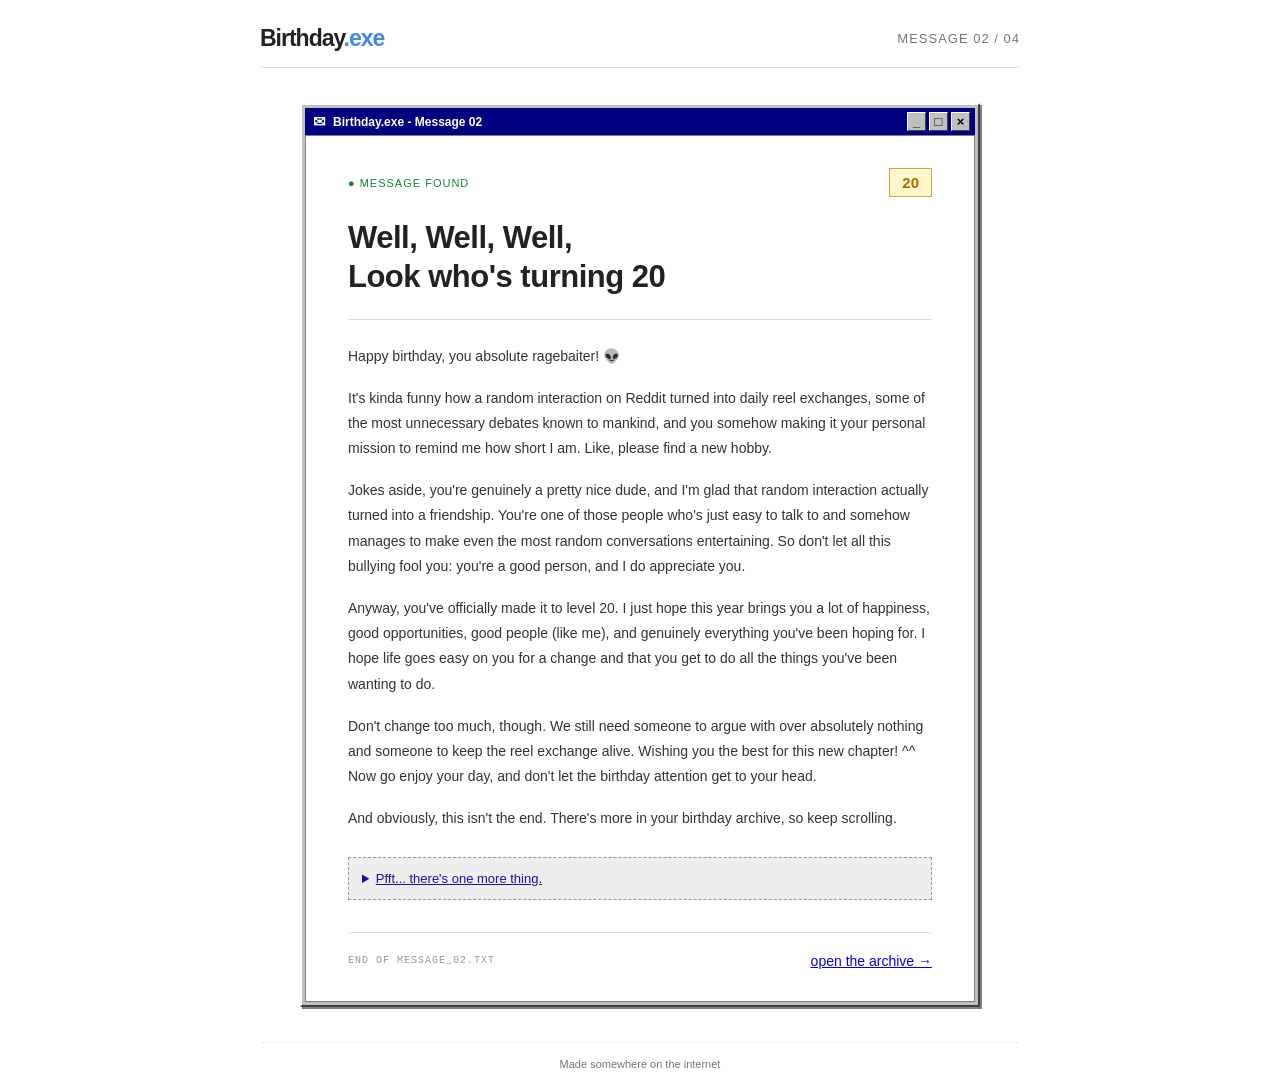
<file: birthday.html>
<!DOCTYPE html>
<html lang="en">
<head>
    <meta charset="UTF-8">
    <meta name="viewport" content="width=device-width, initial-scale=1.0">
    <title>Birthday.exe - Message</title>
    <link rel="stylesheet" href="/style.css">
</head>

<body class="birthday-body">

    <div class="birthday-shell">

        <header class="birthday-topbar">
            <span class="birthday-logo">Birthday<span>.exe</span></span>
            <span class="page-number">MESSAGE 02 / 04</span>
        </header>

        <main class="birthday-card">

            <div class="win98-titlebar">
                <span class="win98-title">
                    <span class="win98-app-icon">✉</span>
                    Birthday.exe - Message 02
                </span>

                <span class="win98-controls">
                    <span>_</span>
                    <span>□</span>
                    <span>×</span>
                </span>
            </div>

            <div class="win98-content">

                <div class="card-heading">
                    <span class="status-label">● MESSAGE FOUND</span>
                    <span class="age-stamp">20</span>
                </div>

                <h1>Well, Well, Well,<br>Look who's turning 20</h1>

                <div class="card-divider"></div>

                <div class="birthday-letter">

                    <p>Happy birthday, you absolute ragebaiter! 👽</p>

                    <p>
                        It's kinda funny how a random interaction on Reddit
                        turned into daily reel exchanges, some of the most
                        unnecessary debates known to mankind, and you somehow
                        making it your personal mission to remind me how short
                        I am. Like, please find a new hobby.
                    </p>

                    <p>
                        Jokes aside, you're genuinely a pretty nice dude, and
                        I'm glad that random interaction actually turned into
                        a friendship. You're one of those people who's just
                        easy to talk to and somehow manages to make even the
                        most random conversations entertaining. So don't let
                        all this bullying fool you: you're a good person, and
                        I do appreciate you.
                    </p>

                    <p>
                        Anyway, you've officially made it to level 20. I just
                        hope this year brings you a lot of happiness, good
                        opportunities, good people (like me), and genuinely
                        everything you've been hoping for. I hope life goes
                        easy on you for a change and that you get to do all
                        the things you've been wanting to do.
                    </p>

                    <p>
                        Don't change too much, though. We still need someone
                        to argue with over absolutely nothing and someone to
                        keep the reel exchange alive. Wishing you the best
                        for this new chapter! ^^ Now go enjoy your day, and
                        don't let the birthday attention get to your head.
                    </p>

                    <p>
                        And obviously, this isn't the end. There's more in
                        your birthday archive, so keep scrolling.
                    </p>

                </div>

                <details class="secret-message">
                    <summary>Pfft... there's one more thing.</summary>

                    <p>
                        I hope you give yourself more credit than you usually
                        do. I hope you realise how much potential you have and
                        never feel like you're falling behind in life. I'm
                        genuinely rooting for you, and I hope 20 turns out to
                        be a year you're really proud of. You deserve more good
                        things than you probably realise.
                    </p>
                </details>

                <div class="card-bottom">
                    <span>END OF MESSAGE_02.TXT</span>

                    <a href="{{ url_for('capsule') }}" class="archive-button">
                        open the archive →
                    </a>
                </div>

            </div><!-- closes win98-content -->

        </main>

        <footer class="birthday-footer">
            <span class="footer-center">Made somewhere on the internet</span>
        </footer>

    </div>

</body>
</html>
</file>
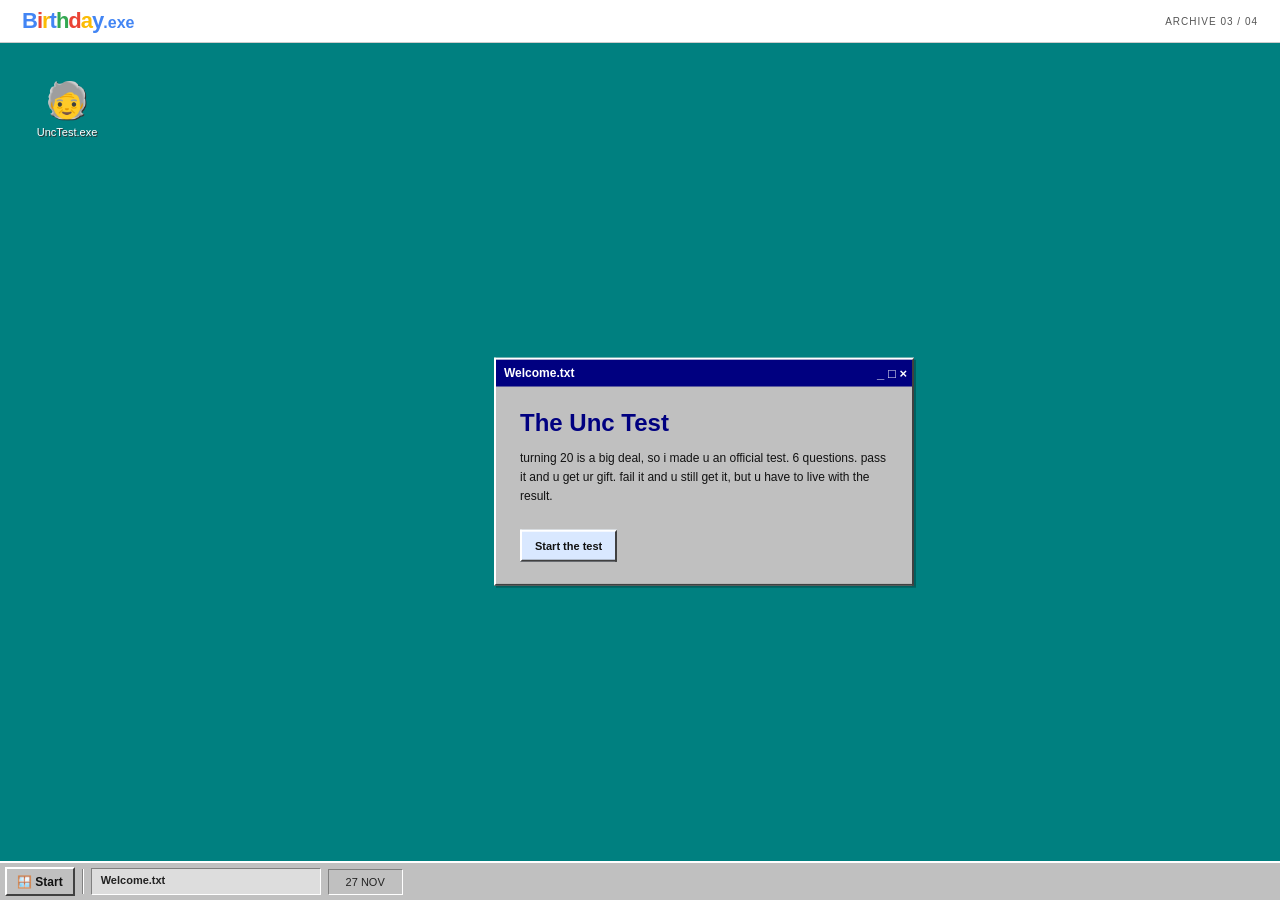
<file: capsule.html>
<!DOCTYPE html>
<html lang="en">
<head>
    <meta charset="UTF-8">
    <meta name="viewport" content="width=device-width, initial-scale=1.0">
    <title>Birthday.exe - Archive</title>
    <link rel="stylesheet" href="/style.css">
</head>

<body class="desktop98-body">
<div class="desktop98-shell">

    <header class="desktop-topline">
        <span class="desktop-logo">
            <span class="g-blue">B</span><span class="g-red">i</span><span class="g-yellow">r</span><span class="g-blue">t</span><span class="g-green">h</span><span class="g-red">d</span><span class="g-yellow">a</span><span class="g-blue">y</span><span class="logo-suffix">.exe</span>
        </span>
        <span class="desktop-page-number">ARCHIVE 03 / 04</span>
    </header>

    <main class="desktop-stage">

        <div class="desktop-icons">
            <button class="desktop-icon" id="iconTest" type="button">
                <span class="desktop-icon-graphic">🧓</span>UncTest.exe
            </button>
        </div>

        <!-- welcome window -->
        <section class="win98-window desktop-info-window" id="infoWindow">
            <div class="win98-titlebar">
                <span>Welcome.txt</span>
                <span class="titlebar-static-controls">_ □ ×</span>
            </div>
            <div class="win98-window-content">
                <h1>The Unc Test</h1>
                <p>
                    turning 20 is a big deal, so i made u an official test.
                    6 questions. pass it and u get ur gift. fail it and
                    u still get it, but u have to live with the result.
                </p>
                <button class="retro-button unlock-button" id="startTest" type="button">
                    Start the test
                </button>
            </div>
        </section>

        <!-- quiz window -->
        <section class="win98-window app-window" id="appWindow" hidden>
            <div class="win98-titlebar">
                <span>UncTest.exe</span>
                <span class="window-controls">
                    <span>_</span><span>□</span>
                    <button id="closeApp" type="button" aria-label="Close">×</button>
                </span>
            </div>

            <div class="app-window-content">

                <!-- question screen -->
                <div class="app-panel" id="quizPanel">
                    <span class="app-tag" id="qCounter">QUESTION 1 / 6</span>
                    <div class="progress-track" style="margin:12px 0 18px"><div id="quizFill"></div></div>

                    <div class="debate-card">
                        <h3 id="qText"></h3>
                        <div class="debate-options" id="qOptions"></div>
                        <p id="qRoast"></p>
                    </div>

                    <button class="retro-button" id="qNext" type="button" style="margin-top:14px" hidden>Next</button>
                </div>

                <!-- result screen -->
                <div class="app-panel" id="resultPanel" hidden>
                    <span class="app-tag">TEST COMPLETE</span>
                    <h2>Calculating...</h2>
                    <div class="scan-window">
                        <div class="scan-labels"><span>UNC LEVEL</span><span id="resPct">0%</span></div>
                        <div class="scan-meter"><div id="resFill" style="width:0%;height:100%;background:#000080;transition:width 1.6s ease"></div></div>
                    </div>
                    <div class="scan-result" id="resultBox" hidden></div>
                    <button class="retro-button unlock-button" id="giftButton" type="button" hidden>Open the gift</button>
                    <p class="unlock-message" id="giftMsg" hidden></p>
                </div>

            </div>
            <div class="app-window-status">
                <span id="statusLeft">Test in progress</span>
                <span>Birthday.exe</span>
            </div>
        </section>
    </main>

    <div class="win98-taskbar">
        <button class="start-button" id="startButton" type="button">🪟 Start</button>
        <span class="taskbar-divider"></span>
        <span class="taskbar-running" id="taskbarRunning">Welcome.txt</span>
        <span class="taskbar-clock">27 NOV</span>
    </div>

    <div class="start-menu" id="startMenu" hidden>
        <div class="start-menu-brand">Unc OS 20</div>
        <button type="button" id="menuShutdown">Shut Down...</button>
        <div class="start-menu-note" id="startNote">no refunds</div>
    </div>
</div>

<script>
    // each answer gets its own roast. both options are bad on purpose
    const questions = [
        { q: "It's 11pm on a Saturday. What are u doing?",
          a: [["Out with the boys", "sure bro, ur mom said be home by 10 😭"],
              ["Already asleep", "bro is in bed with a heating pad. textbook unc."]] },
        { q: "Someone plays a new song. Ur reaction?",
          a: [["This is mid", "'music was better in my day' ahh answer"],
              ["Pretends to like it", "u googled the lyrics after. i know."]] },
        { q: "Stairs or elevator?",
          a: [["Stairs", "and then complains about ur knees for 20 mins"],
              ["Elevator", "20 years old and already scared of stairs lmao"]] },
        { q: "Ur reel taste is...",
          a: [["Elite", "delusional. ur reels are mid and u know it."],
              ["Questionable", "finally some self awareness. growth."]] },
        { q: "Someone says they're short. Ur move?",
          a: [["Make fun of them", "ofc. it's literally ur whole personality."],
              ["Stay quiet", "who are u and what did u do with him"]] },
        { q: "Final question. Ur age?",
          a: [["20", "bro said 20 like his back isn't already hurting"],
              ["Still 19 in my heart", "cope. the calendar doesn't care."]] }
    ];

    let current = 0;
    let answered = false;

    const infoWindow = document.getElementById("infoWindow");
    const appWindow = document.getElementById("appWindow");
    const quizPanel = document.getElementById("quizPanel");
    const resultPanel = document.getElementById("resultPanel");
    const qNext = document.getElementById("qNext");
    const taskbarRunning = document.getElementById("taskbarRunning");

    function openTest() {
        infoWindow.hidden = true;
        appWindow.hidden = false;
        taskbarRunning.textContent = "UncTest.exe";
        if (current === 0 && quizPanel.hidden === false) drawQuestion();
    }

    function drawQuestion() {
        const item = questions[current];
        answered = false;
        document.getElementById("qCounter").textContent =
            "QUESTION " + (current + 1) + " / " + questions.length;
        document.getElementById("quizFill").style.width =
            (current / questions.length * 100) + "%";
        document.getElementById("qText").textContent = item.q;
        document.getElementById("qRoast").textContent = "";
        qNext.hidden = true;
        qNext.textContent = current === questions.length - 1 ? "See result" : "Next";

        const box = document.getElementById("qOptions");
        box.innerHTML = "";
        item.a.forEach(function (opt) {
            const btn = document.createElement("button");
            btn.type = "button";
            btn.className = "retro-button";
            btn.textContent = opt[0];
            btn.addEventListener("click", function () {
                if (answered) return;
                answered = true;
                document.getElementById("qRoast").textContent = opt[1];
                qNext.hidden = false;
            });
            box.appendChild(btn);
        });
    }

    qNext.addEventListener("click", function () {
        current++;
        if (current >= questions.length) showResult();
        else drawQuestion();
    });

    function showResult() {
        quizPanel.hidden = true;
        resultPanel.hidden = false;
        document.getElementById("statusLeft").textContent = "Test complete";

        // fill bar to 100% then dunk on him
        setTimeout(function () {
            document.getElementById("resFill").style.width = "100%";
            let n = 0;
            const t = setInterval(function () {
                n += 4;
                document.getElementById("resPct").textContent = Math.min(n, 100) + "%";
                if (n >= 100) {
                    clearInterval(t);
                    resultPanel.querySelector("h2").textContent = "Result: certified unc";
                    const box = document.getElementById("resultBox");
                    box.hidden = false;
                    box.innerHTML =
                        "<b>UNC LEVEL: 100%</b><br>" +
                        "symptoms: sore back, opinions on everything, sleeps early, hates new music.<br>" +
                        "no cure found. happy birthday tho 🗿";
                    document.getElementById("giftButton").hidden = false;
                }
            }, 40);
        }, 300);
    }

    document.getElementById("giftButton").addEventListener("click", function () {
    const msg = document.getElementById("giftMsg");
    msg.hidden = false;
    msg.textContent = "opening gift...";
    this.hidden = true;
    setTimeout(function () {
        window.location.href = "{{ url_for('final') }}";
    }, 900);
});

    document.getElementById("startTest").addEventListener("click", openTest);
    document.getElementById("iconTest").addEventListener("click", openTest);

    document.getElementById("closeApp").addEventListener("click", function () {
        appWindow.hidden = true;
        infoWindow.hidden = false;
        taskbarRunning.textContent = "Welcome.txt";
    });

    // start menu
    const startMenu = document.getElementById("startMenu");
    document.getElementById("startButton").addEventListener("click", function (e) {
        e.stopPropagation();
        startMenu.hidden = !startMenu.hidden;
    });
    document.addEventListener("click", function () { startMenu.hidden = true; });
    document.getElementById("menuShutdown").addEventListener("click", function (e) {
        e.stopPropagation();
        document.getElementById("startNote").textContent = "nah ur staying 😼";
    });

    drawQuestion();
</script>
</body>
</html>
</file>
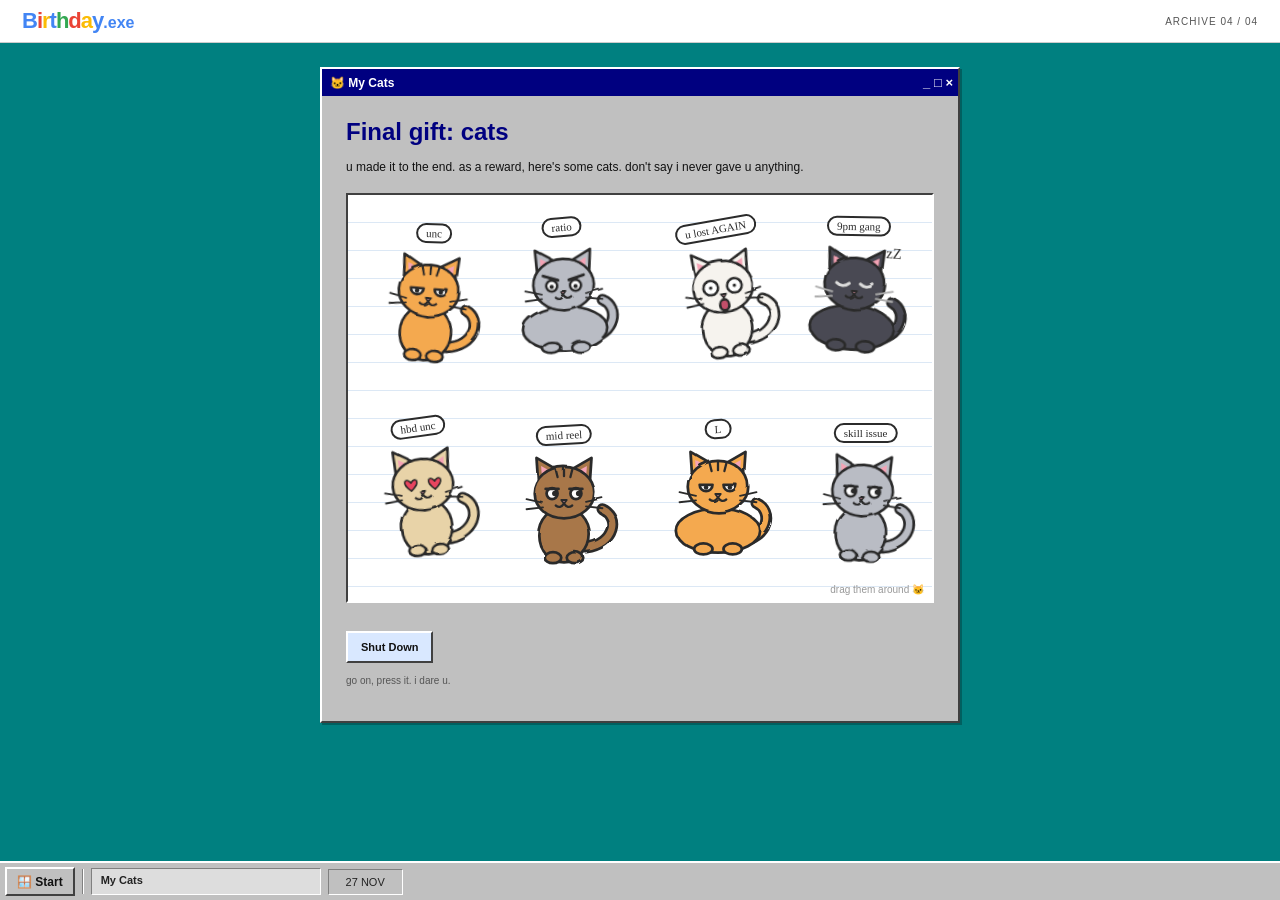
<file: final.html>
<!DOCTYPE html>
<html lang="en">
<head>
    <meta charset="UTF-8">
    <meta name="viewport" content="width=device-width, initial-scale=1.0">
    <title>Birthday.exe - Final</title>
    <link rel="stylesheet" href="/style.css">

    <!-- extra styles for this page only, so style.css stays untouched -->
    <style>
        .final-window {
            position: relative;
            margin: 0 auto;
            width: min(640px, 100%);
        }

        /* notebook paper board */
        .doodle-board {
            position: relative;
            height: 410px;
            margin: 16px 0;
            background: repeating-linear-gradient(#ffffff 0px, #ffffff 27px, #dce8f5 27px, #dce8f5 28px);
            border: 2px solid;
            border-color: #404040 #ffffff #ffffff #404040;
            overflow: hidden;
        }
        .doodle-cat {
            position: absolute;
            width: 110px;
            cursor: grab;
            touch-action: none;
            user-select: none;
            -webkit-user-select: none;
        }
        .doodle-cat.dragging { cursor: grabbing; }
        .doodle-cat svg { display: block; pointer-events: none; }
        .cat-bubble {
            position: absolute;
            top: -20px;
            left: 50%;
            transform: translateX(-50%) rotate(-3deg);
            padding: 2px 8px;
            background: #ffffff;
            border: 2px solid #2b2b2b;
            border-radius: 10px;
            white-space: nowrap;
            font-family: "Comic Sans MS", "Chalkboard SE", cursive;
            font-size: 11px;
            color: #2b2b2b;
            pointer-events: none;
            z-index: 2;
        }
        .board-hint {
            position: absolute;
            right: 8px;
            bottom: 6px;
            font-size: 10px;
            color: #999999;
            pointer-events: none;
        }

        /* shutdown screen */
        #shutdownScreen {
            position: fixed;
            inset: 0;
            z-index: 100;
            background: #000000;
            color: #ffffff;
            display: flex;
            flex-direction: column;
            align-items: center;
            justify-content: center;
            text-align: center;
            padding: 24px;
            font-family: Tahoma, Arial, sans-serif;
        }
        #shutdownScreen[hidden] { display: none; }
        #shutdownText { font-size: 18px; }
        #shutdownText.safe { color: #ff9900; font-size: 20px; }
        #finalMessage {
            max-width: 420px;
            margin-top: 26px;
            font-size: 16px;
            line-height: 1.7;
            opacity: 0;
            transition: opacity 1.5s ease;
        }
        #finalMessage.show { opacity: 1; }
        #restartLink {
            margin-top: 28px;
            color: #8ab4ff;
            font-size: 12px;
            opacity: 0;
            transition: opacity 1.5s ease;
        }
        #restartLink.show { opacity: 1; }

        @media (max-width: 560px) {
            .doodle-board { height: 450px; }
            .doodle-cat { width: 92px; }
        }
    </style>
</head>

<body class="desktop98-body">

<!-- wobble filters so the lines look hand drawn -->
<svg width="0" height="0" style="position:absolute" aria-hidden="true">
    <filter id="wobble1"><feTurbulence type="fractalNoise" baseFrequency="0.03" numOctaves="2" seed="2"/><feDisplacementMap in="SourceGraphic" scale="3"/></filter>
    <filter id="wobble2"><feTurbulence type="fractalNoise" baseFrequency="0.04" numOctaves="2" seed="7"/><feDisplacementMap in="SourceGraphic" scale="3"/></filter>
    <filter id="wobble3"><feTurbulence type="fractalNoise" baseFrequency="0.025" numOctaves="2" seed="11"/><feDisplacementMap in="SourceGraphic" scale="3.5"/></filter>
</svg>

<div class="desktop98-shell">

    <header class="desktop-topline">
        <span class="desktop-logo">
            <span class="g-blue">B</span><span class="g-red">i</span><span class="g-yellow">r</span><span class="g-blue">t</span><span class="g-green">h</span><span class="g-red">d</span><span class="g-yellow">a</span><span class="g-blue">y</span><span class="logo-suffix">.exe</span>
        </span>
        <span class="desktop-page-number">ARCHIVE 04 / 04</span>
    </header>

    <main class="desktop-stage">

        <section class="win98-window final-window">
            <div class="win98-titlebar">
                <span>🐱 My Cats</span>
                <span class="titlebar-static-controls">_ □ ×</span>
            </div>

            <div class="win98-window-content">
                <h1>Final gift: cats</h1>
                <p>
                    u made it to the end. as a reward, here's some cats.
                    don't say i never gave u anything.
                </p>

                <div class="doodle-board" id="doodleBoard">
                    <span class="board-hint">drag them around 🐱</span>
                </div>

                <button class="retro-button unlock-button" id="shutdownButton" type="button">
                    Shut Down
                </button>
                <p class="tiny-hint">go on, press it. i dare u.</p>
            </div>
        </section>

    </main>

    <div class="win98-taskbar">
        <button class="start-button" id="startButton" type="button">🪟 Start</button>
        <span class="taskbar-divider"></span>
        <span class="taskbar-running">My Cats</span>
        <span class="taskbar-clock">27 NOV</span>
    </div>

    <div class="start-menu" id="startMenu" hidden>
        <div class="start-menu-brand">Unc OS 20</div>
        <button type="button" id="menuShutdown">Shut Down...</button>
    </div>
</div>

<!-- shutdown screen -->
<div id="shutdownScreen" hidden>
    <p id="shutdownText">Windows is shutting down...</p>

    <!-- the short msg, edit this -->
    <p id="finalMessage">
        ok that's it, archive's done. happy birthday, twunc.
        don't change too much, and keep being annoying. (a little.)
        <br><br>
        - slow uni gurl
    </p>

    <a id="restartLink" href="{{ url_for('home') }}">restart</a>
</div>

<script>
    // ---------- the cats ----------
    // color = body color, pose = sit / loaf, face = smug / angry / shocked / sleepy / heart / sideeye
    // say = what the bubble says. edit whatever u want
    const cats = [
        { color: "#f4a950", pose: "sit",  face: "smug",    say: "unc",         tabby: true,  w: 1 },
        { color: "#b9bcc4", pose: "loaf", face: "angry",   say: "ratio",       tabby: false, w: 2 },
        { color: "#f6f3ee", pose: "sit",  face: "shocked", say: "u lost AGAIN", tabby: false, w: 3 },
        { color: "#4a4a52", pose: "loaf", face: "sleepy",  say: "9pm gang",    tabby: false, w: 1 },
        { color: "#e8d3a8", pose: "sit",  face: "heart",   say: "hbd unc",     tabby: false, w: 2 },
        { color: "#a8774a", pose: "sit",  face: "sideeye", say: "mid reel",    tabby: true,  w: 3 },
        { color: "#f4a950", pose: "loaf", face: "smug",    say: "L",           tabby: true,  w: 1 },
        { color: "#b9bcc4", pose: "sit",  face: "sideeye", say: "skill issue", tabby: false, w: 2 }
    ];

    function catSVG(c) {
        const O = "#2b2b2b";
        const pink = "#f4a3b5";
        const dark = c.color === "#4a4a52";   // dark cat gets lighter details
        let s = '<svg viewBox="0 0 120 130" width="100%" style="filter:url(#wobble' + c.w + ');overflow:visible" ' +
                'fill="none" stroke="' + O + '" stroke-width="3" stroke-linecap="round" stroke-linejoin="round">';

        // tail (outline first, then color on top)
        s += '<path d="M84 112 C116 108 120 78 102 70" stroke="' + O + '" stroke-width="13"/>';
        s += '<path d="M84 112 C116 108 120 78 102 70" stroke="' + c.color + '" stroke-width="7"/>';

        // body + paws
        if (c.pose === "loaf") {
            s += '<ellipse cx="60" cy="100" rx="46" ry="24" fill="' + c.color + '"/>';
            s += '<ellipse cx="44" cy="120" rx="10" ry="6" fill="' + c.color + '"/>';
            s += '<ellipse cx="76" cy="120" rx="10" ry="6" fill="' + c.color + '"/>';
        } else {
            s += '<ellipse cx="60" cy="98" rx="28" ry="30" fill="' + c.color + '"/>';
            s += '<ellipse cx="48" cy="123" rx="9" ry="6" fill="' + c.color + '"/>';
            s += '<ellipse cx="72" cy="123" rx="9" ry="6" fill="' + c.color + '"/>';
        }

        // ears
        s += '<path d="M32 44 L30 14 L54 28 Z" fill="' + c.color + '"/>';
        s += '<path d="M88 44 L90 14 L66 28 Z" fill="' + c.color + '"/>';
        s += '<path d="M36 36 L35 23 L46 29 Z" fill="' + pink + '" stroke="none"/>';
        s += '<path d="M84 36 L85 23 L74 29 Z" fill="' + pink + '" stroke="none"/>';

        // head
        s += '<ellipse cx="60" cy="52" rx="33" ry="28" fill="' + c.color + '"/>';

        // tabby stripes
        if (c.tabby) {
            s += '<path d="M60 25 V34 M51 27 L53 35 M69 27 L67 35" stroke-width="2.5"/>';
        }

        // eyes
        const xs = [47, 73];
        xs.forEach(function (x) {
            if (c.face === "smug") {
                s += '<path d="M' + (x - 7) + ' 50 H' + (x + 7) + ' A7 7 0 0 1 ' + (x - 7) + ' 50 Z" fill="#fff"/>';
                s += '<circle cx="' + x + '" cy="53" r="2.5" fill="' + O + '" stroke="none"/>';
            } else if (c.face === "angry") {
                s += '<circle cx="' + x + '" cy="53" r="6" fill="#fff"/>';
                s += '<circle cx="' + x + '" cy="54" r="2.5" fill="' + O + '" stroke="none"/>';
            } else if (c.face === "shocked") {
                s += '<circle cx="' + x + '" cy="52" r="8" fill="#fff"/>';
                s += '<circle cx="' + x + '" cy="52" r="2" fill="' + O + '" stroke="none"/>';
            } else if (c.face === "sleepy") {
                s += '<path d="M' + (x - 7) + ' 52 Q' + x + ' 58 ' + (x + 7) + ' 52" stroke="' + (dark ? "#ddd" : O) + '"/>';
            } else if (c.face === "heart") {
                s += '<path d="M' + x + ' 58 C' + (x - 12) + ' 48 ' + (x - 5) + ' 42 ' + x + ' 49 C' + (x + 5) + ' 42 ' + (x + 12) + ' 48 ' + x + ' 58 Z" fill="#e8445f" stroke-width="2"/>';
            } else if (c.face === "sideeye") {
                s += '<circle cx="' + x + '" cy="53" r="6" fill="#fff"/>';
                s += '<circle cx="' + (x + 3) + '" cy="53" r="3" fill="' + O + '" stroke="none"/>';
                s += '<path d="M' + (x - 7) + ' 48 H' + (x + 7) + '"/>';
            }
        });

        // angry brows
        if (c.face === "angry") {
            s += '<path d="M38 42 L54 47 M82 42 L66 47" stroke-width="3.5"/>';
        }

        // nose, mouth, whiskers
        s += '<path d="M57 60 L63 60 L60 64 Z" fill="' + pink + '" stroke-width="2"/>';
        if (c.face === "shocked") {
            s += '<ellipse cx="60" cy="72" rx="5" ry="6" fill="#c4506b"/>';
        } else {
            s += '<path d="M60 64 Q56 70 51 66 M60 64 Q64 70 69 66" stroke-width="2.5"/>';
        }
        s += '<path d="M36 62 L18 58 M36 67 L18 69 M84 62 L102 58 M84 67 L102 69" stroke-width="2" stroke="' + (dark ? "#aaa" : O) + '"/>';

        // zzz for sleepy cat
        if (c.face === "sleepy") {
            s += '<text x="92" y="22" font-size="16" fill="' + O + '" stroke="none" font-family="Comic Sans MS, cursive">zZ</text>';
        }

        return s + '</svg>';
    }

    // ---------- build the board ----------
    const board = document.getElementById("doodleBoard");
    let topZ = 10;

    function buildCats() {
        const cols = board.clientWidth < 520 ? 3 : 4;
        const rows = Math.ceil(cats.length / cols);
        const cellW = board.clientWidth / cols;
        const cellH = board.clientHeight / rows;

        cats.forEach(function (c, i) {
            const el = document.createElement("div");
            el.className = "doodle-cat";
            el.innerHTML = catSVG(c) + '<span class="cat-bubble">' + c.say + '</span>';

            const col = i % cols, row = Math.floor(i / cols);
            const x = col * cellW + (cellW - 100) / 2 + (Math.random() - 0.5) * 20;
            const y = row * cellH + (cellH - 110) / 2 + (Math.random() - 0.5) * 16;
            el.style.left = Math.max(0, x) + "px";
            el.style.top = Math.max(22, y) + "px";
            el.style.transform = "rotate(" + Math.round((Math.random() - 0.5) * 16) + "deg)";

            makeDraggable(el);
            board.appendChild(el);
        });
    }

    function makeDraggable(el) {
        let startX, startY, origX, origY;

        el.addEventListener("pointerdown", function (e) {
            el.setPointerCapture(e.pointerId);
            el.classList.add("dragging");
            el.style.zIndex = ++topZ;
            startX = e.clientX; startY = e.clientY;
            origX = el.offsetLeft; origY = el.offsetTop;
        });

        el.addEventListener("pointermove", function (e) {
            if (!el.classList.contains("dragging")) return;
            const maxX = board.clientWidth - el.offsetWidth;
            const maxY = board.clientHeight - el.offsetHeight;
            el.style.left = Math.min(Math.max(0, origX + e.clientX - startX), maxX) + "px";
            el.style.top = Math.min(Math.max(22, origY + e.clientY - startY), maxY) + "px";
        });

        function drop() { el.classList.remove("dragging"); }
        el.addEventListener("pointerup", drop);
        el.addEventListener("pointercancel", drop);
    }

    buildCats();

    // ---------- shutdown ----------
    const screen = document.getElementById("shutdownScreen");
    const shutdownText = document.getElementById("shutdownText");
    const finalMessage = document.getElementById("finalMessage");
    const restartLink = document.getElementById("restartLink");
    let started = false;

    function startShutdown() {
        if (started) return;
        started = true;
        screen.hidden = false;

        setTimeout(function () {
            shutdownText.textContent = "It's now safe to turn off your computer.";
            shutdownText.className = "safe";
        }, 2200);
        setTimeout(function () { finalMessage.classList.add("show"); }, 4500);
        setTimeout(function () { restartLink.classList.add("show"); }, 7000);
    }

    document.getElementById("shutdownButton").addEventListener("click", startShutdown);
    document.getElementById("menuShutdown").addEventListener("click", startShutdown);

    // start menu
    const startMenu = document.getElementById("startMenu");
    document.getElementById("startButton").addEventListener("click", function (e) {
        e.stopPropagation();
        startMenu.hidden = !startMenu.hidden;
    });
    document.addEventListener("click", function () { startMenu.hidden = true; });
</script>
</body>
</html>
</file>
<file: style.css>
* {
    box-sizing: border-box;
}

body {
    margin: 0;
    padding: 0;
    background-color: #ffffff;
    color: #333333;
    font-family: Arial, sans-serif;
    min-height: 100vh;
}


/* TOP BAR */

.top-bar {
    display: flex;
    justify-content: space-between;
    align-items: center;

    padding: 14px 25px;
    border-bottom: 1px solid #eeeeee;

    font-size: 12px;
    color: #555555;
}

.status {
    color: #777777;
}


/* MAIN HOMEPAGE */

.home {
    min-height: 80vh;

    display: flex;
    flex-direction: column;
    align-items: center;
    justify-content: center;

    padding: 40px 20px;
}


/* GOOGLE-INSPIRED LOGO */

.logo {
    font-family: Georgia, "Times New Roman", serif;
    font-size: 75px;
    font-weight: bold;
    letter-spacing: -4px;

    margin: 0;
}

.blue {
    color: #4285F4;
}

.red {
    color: #EA4335;
}

.yellow {
    color: #FBBC05;
}

.green {
    color: #34A853;
}

.extension {
    font-size: 20px;
    letter-spacing: 0;
    color: #777777;
}


/* TAGLINE */

.tagline {
    font-size: 14px;
    margin-top: 5px;
    margin-bottom: 25px;
    color: #555555;
}


/* SEARCH BOX */

.search-area {
    width: 100%;
    max-width: 530px;
    text-align: center;
}

.search-box {
    width: 100%;
    height: 42px;

    display: flex;
    align-items: center;

    border: 1px solid #999999;
    padding: 0 12px;

    box-shadow: inset 0 1px 2px #dddddd;
}

.search-box:hover {
    border-color: #555555;
}

.search-icon {
    font-size: 25px;
    color: #777777;
    margin-right: 10px;
}

.search-box input {
    width: 100%;
    border: none;
    outline: none;

    font-size: 15px;
    background: transparent;
}


/* BUTTONS */

.button-row {
    display: flex;
    justify-content: center;
    gap: 10px;

    margin-top: 25px;
}

.button-row button {
    background: #f3f3f3;
    border: 1px solid #cccccc;

    padding: 8px 15px;

    font-size: 12px;
    color: #333333;

    cursor: pointer;
}

.button-row button:hover {
    border-color: #888888;
    background: #eeeeee;
}


/* LITTLE HINT */

.hint {
    font-size: 12px;
    color: #777777;
    margin-top: 25px;
}


/* FOOTER */

.footer {
    display: grid;
    grid-template-columns: 1fr 1fr 1fr;
    align-items: center;

    width: 100%;
    padding: 15px 25px;

    font-size: 11px;
    color: #888888;

    border-top: 1px solid #eeeeee;
}

.footer-left {
    text-align: left;
}

.footer-center {
    text-align: center;
}

.footer-right {
    text-align: right;
}


/* SMALL SCREENS */

@media (max-width: 600px) {

    .logo {
        font-size: 53px;
    }

    .top-bar {
        padding: 12px;
    }

    .search-area {
        max-width: 100%;
    }

    .button-row {
        flex-wrap: wrap;
    }

}

/* SLIDE 02 - BIRTHDAY RESULT */

.error {
    color: #cc3333;
    font-size: 12px;
    margin-top: 20px;
}

.result-page {
    min-height: 80vh;

    display: flex;
    flex-direction: column;
    justify-content: center;
    align-items: center;

    padding: 30px;
    text-align: center;
}

.result-label {
    font-size: 11px;
    color: #777777;
    letter-spacing: 2px;
}

.result-title {
    font-family: Georgia, serif;
    font-size: 38px;
    color: #333333;
}

.result-message {
    max-width: 480px;
    font-size: 15px;
    line-height: 1.8;
    color: #555555;
}

.back-link {
    margin-top: 30px;
    color: #0000CC;
    font-size: 13px;
    text-decoration: underline;
}


/* ===== BIRTHDAY MESSAGE PAGE ===== */

.birthday-body {
    margin: 0;
    min-height: 100vh;
    background: #f2f0e9;
    color: #252525;
    font-family: Arial, sans-serif;
}

.birthday-shell {
    width: min(900px, calc(100% - 40px));
    min-height: 100vh;
    margin: 0 auto;
    display: flex;
    flex-direction: column;
    box-sizing: border-box;
    padding: 22px 0 14px;
}

/* TOP BAR */

.birthday-topbar {
    display: flex;
    justify-content: space-between;
    align-items: center;
    margin-bottom: 25px;
    font-family: monospace;
    font-size: 13px;
}

.birthday-logo {
    font-size: 18px;
    font-weight: bold;
}

.birthday-logo span {
    color: #4285f4;
}

.page-number {
    color: #777;
    letter-spacing: 1px;
}

/* MAIN CARD */

.birthday-card {
    width: 100%;
    max-width: 760px;
    box-sizing: border-box;
    margin: auto;
    padding: clamp(25px, 5vw, 48px);
    background: #fff;
    border: 1px solid #dedbd2;
    border-radius: 12px;
    box-shadow: 8px 8px 0 #dedbd2;
    animation: cardAppear 0.6s ease both;
}

.card-heading {
    display: flex;
    justify-content: space-between;
    align-items: center;
    margin-bottom: 22px;
}

.status-label {
    color: #23834b;
    font-family: monospace;
    font-size: 12px;
    letter-spacing: 1px;
}

.age-stamp {
    display: flex;
    align-items: center;
    justify-content: center;
    width: 52px;
    height: 52px;
    border-radius: 50%;
    background: #fff0a8;
    color: #684f00;
    font-size: 22px;
    font-weight: bold;
    transform: rotate(8deg);
}

.birthday-card h1 {
    margin: 0 0 24px;
    font-size: clamp(27px, 5vw, 42px);
    line-height: 1.15;
    letter-spacing: -1.5px;
}

.card-divider {
    height: 1px;
    background: #e8e5dd;
    margin-bottom: 25px;
}

/* MESSAGE TEXT */

.birthday-letter {
    max-width: 650px;
    font-size: 15px;
    line-height: 1.85;
    color: #454545;
}

.birthday-letter p {
    margin: 0 0 18px;
}

/* CLICK TO REVEAL MESSAGE */

.secret-message {
    margin-top: 25px;
    padding: 14px 16px;
    background: #f6f5f0;
    border: 1px dashed #c9c4b6;
    border-radius: 7px;
    font-size: 13px;
}

.secret-message summary {
    cursor: pointer;
    font-family: monospace;
    color: #4169a8;
}

.secret-message summary:hover {
    color: #24457b;
}

.secret-message p {
    margin: 12px 0 2px;
    line-height: 1.6;
}

/* BOTTOM OF CARD */

.card-bottom {
    display: flex;
    justify-content: space-between;
    align-items: center;
    gap: 18px;
    flex-wrap: wrap;
    margin-top: 32px;
    padding-top: 20px;
    border-top: 1px solid #e8e5dd;
}

.card-bottom > span {
    color: #999;
    font-family: monospace;
    font-size: 10px;
    letter-spacing: 1px;
}

.archive-button {
    display: inline-block;
    padding: 12px 18px;
    background: #4285f4;
    color: white;
    border-radius: 6px;
    text-decoration: none;
    font-size: 13px;
    font-weight: bold;
    transition: 0.2s ease;
}

.archive-button:hover {
    background: #2868d7;
    transform: translateY(-3px);
    box-shadow: 0 5px 12px #4285f444;
}

/* FOOTER */

.birthday-footer {
    width: 100%;
    text-align: center;
    margin-top: 30px;
    color: #888;
    font-family: monospace;
    font-size: 11px;
}

.birthday-footer span:nth-child(2) {
    text-align: center;
}

.birthday-footer span:nth-child(3) {
    text-align: right;
}

/* ENTRANCE ANIMATION */

@keyframes cardAppear {
    from {
        opacity: 0;
        transform: translateY(15px);
    }

    to {
        opacity: 1;
        transform: translateY(0);
    }
}

/* MOBILE SCREEN */

@media (max-width: 600px) {
    .birthday-shell {
        width: calc(100% - 24px);
    }

    .birthday-card {
        padding: 24px 20px;
    }

    .birthday-footer {
        font-size: 9px;
    }

    .birthday-letter {
        font-size: 14px;
    }
}


/* ===== OLD GOOGLE THEME: SLIDE 2 ===== */

.birthday-body {
    background: #ffffff;
    color: #202124;
    font-family: Arial, Helvetica, sans-serif;
}

.birthday-shell {
    width: min(760px, calc(100% - 36px));
    min-height: 100vh;
    margin: 0 auto;
    padding: 25px 0 15px;
    box-sizing: border-box;
}

/* GOOGLE-STYLE LOGO */

.birthday-logo {
    font-family: Arial, sans-serif;
    font-weight: bold;
    font-size: 23px;
    letter-spacing: -1px;
}

.birthday-logo .g-blue {
    color: #4285f4;
}

.birthday-logo .g-red {
    color: #ea4335;
}

.birthday-logo .g-yellow {
    color: #fbbc05;
}

.birthday-logo .g-green {
    color: #34a853;
}

.birthday-logo .logo-suffix {
    color: #4285f4;
    font-size: 17px;
    letter-spacing: 0;
}

/* TOP HEADER */

.birthday-topbar {
    border-bottom: 1px solid #dadce0;
    padding-bottom: 15px;
    margin-bottom: 35px;
}

/* REMOVE MODERN CARD DESIGN */

.birthday-card {
    max-width: 650px;
    width: 100%;
    margin: 0 auto;
    padding: 0;
    background: transparent;
    border: none;
    border-radius: 0;
    box-shadow: none;
    animation: none;
}

/* MESSAGE HEADING */

.birthday-card h1 {
    color: #202124;
    font-size: 27px;
    font-weight: bold;
    line-height: 1.3;
    letter-spacing: -0.5px;
    margin-bottom: 22px;
}

/* MESSAGE STATUS */

.status-label {
    color: #188038;
    font-size: 11px;
}

.age-stamp {
    width: auto;
    height: auto;
    padding: 5px 12px;
    border: 1px solid #fbbc05;
    border-radius: 0;
    background: #fff;
    color: #a66c00;
    font-family: monospace;
    font-size: 15px;
    font-weight: bold;
    transform: none;
}

.card-divider {
    background: #dadce0;
    margin-bottom: 24px;
}

/* MESSAGE */

.birthday-letter {
    max-width: 650px;
    font-family: Arial, sans-serif;
    font-size: 14px;
    line-height: 1.8;
    color: #333333;
}

.birthday-letter p {
    margin-bottom: 16px;
}

/* HIDDEN MESSAGE */

.secret-message {
    background: #f8f9fa;
    border: 1px dashed #b8c4d6;
    border-radius: 0;
    padding: 13px;
}

.secret-message summary {
    color: #1a0dab;
    text-decoration: underline;
    cursor: pointer;
}

.secret-message p {
    color: #333;
}

/* CLASSIC HYPERLINK STYLE */

.archive-button {
    background: none;
    color: #1a0dab;
    border-radius: 0;
    padding: 0;
    font-size: 14px;
    font-weight: normal;
    text-decoration: underline;
    transition: none;
}

.archive-button:hover {
    background: none;
    color: #d93025;
    transform: none;
    box-shadow: none;
}

/* BOTTOM */

.card-bottom {
    border-top: 1px solid #dadce0;
}

.birthday-footer {
    width: 100%;
    text-align: center;
    margin-top: 35px;
    padding-top: 15px;
    border-top: 1px solid #eeeeee;
    color: #777777;
    font-family: Arial, sans-serif;
    font-size: 11px;
}


/* ===== WINDOWS 98 MESSAGE WINDOW ===== */

/* Classic system and webpage fonts */

.birthday-body {
    font-family: Arial, Helvetica, sans-serif;
    background: #ffffff;
    color: #222222;
}

.birthday-topbar,
.page-number,
.status-label,
.card-bottom,
.secret-message,
.birthday-footer {
    font-family: Tahoma, Arial, sans-serif;
}

.birthday-logo {
    font-family: Arial, Helvetica, sans-serif;
    font-weight: bold;
}

/* Windows 98 outer window */

.birthday-card {
    max-width: 680px;
    width: 100%;
    margin: 0 auto;
    padding: 3px;
    box-sizing: border-box;

    background: #c0c0c0;
    border: 2px solid;
    border-color: #ffffff #404040 #404040 #ffffff;
    border-radius: 0;

    box-shadow: 2px 2px 0 #808080;
    animation: none;
}

/* Blue title bar */

.win98-titlebar {
    display: flex;
    justify-content: space-between;
    align-items: center;

    min-height: 27px;
    padding: 3px 4px 3px 8px;
    box-sizing: border-box;

    background: #000080;
    color: white;

    font-family: Tahoma, Arial, sans-serif;
    font-size: 12px;
    font-weight: bold;
}

.win98-title {
    display: flex;
    align-items: center;
    gap: 7px;
}

.win98-app-icon {
    font-size: 15px;
}

/* Minimise, maximise and close buttons */

.win98-controls {
    display: flex;
    gap: 3px;
}

.win98-controls span {
    width: 19px;
    height: 19px;

    display: flex;
    align-items: center;
    justify-content: center;

    background: #c0c0c0;
    color: #000000;

    border: 1px solid;
    border-color: #ffffff #404040 #404040 #ffffff;

    font-family: Arial, sans-serif;
    font-size: 13px;
    font-weight: bold;
}

/* White window content */

.win98-content {
    background: #ffffff;
    padding: 32px clamp(20px, 4vw, 42px);
    border: 1px solid #808080;
}

/* Birthday heading */

.birthday-card h1 {
    font-family: Arial, Helvetica, sans-serif;
    font-size: clamp(25px, 4vw, 31px);
    line-height: 1.25;
    letter-spacing: -0.5px;
    color: #222222;
}

/* Birthday message */

.birthday-letter {
    font-family: Arial, Helvetica, sans-serif;
    font-size: 14px;
    line-height: 1.8;
    color: #333333;
}

.birthday-letter p {
    margin-bottom: 17px;
}

/* Age stamp */

.age-stamp {
    border-radius: 0;
    background: #fff6cc;
    border: 1px solid #c7a94a;
    font-family: Tahoma, Arial, sans-serif;
    transform: none;
}

/* Hidden message */

.secret-message {
    border-radius: 0;
    background: #eeeeee;
    border: 1px dashed #999999;
}

.secret-message summary {
    font-family: Tahoma, Arial, sans-serif;
    cursor: pointer;
}

/* Classic webpage hyperlink */

.archive-button {
    background: transparent;
    color: #0000ee;
    text-decoration: underline;
    border-radius: 0;
    font-family: Arial, sans-serif;
    font-size: 14px;
    font-weight: normal;
    padding: 0;
}

.archive-button:hover {
    background: transparent;
    color: #551a8b;
    text-decoration: underline;
    transform: none;
    box-shadow: none;
}

/* Footer */

.birthday-footer {
    font-family: Tahoma, Arial, sans-serif;
    text-align: center;
}
/* ===== BALLOON CELEBRATION ===== */

#balloon-container {
    position: fixed;
    inset: 0;
    overflow: hidden;
    pointer-events: none;
    z-index: 9999;
}

.celebration-balloon {
    position: absolute;

    width: 32px;
    height: 40px;

    background: var(--balloon-color);

    border-radius: 50% 50% 45% 45%;

    box-shadow: inset -5px -4px 0 rgba(0, 0, 0, 0.12);

    animation: balloon-float 2.2s ease-out forwards;
}

.celebration-balloon::before {
    content: "";
    position: absolute;

    width: 8px;
    height: 8px;

    background: var(--balloon-color);

    left: 12px;
    bottom: -4px;

    transform: rotate(45deg);
}

.celebration-balloon::after {
    content: "";
    position: absolute;

    width: 1px;
    height: 25px;

    background: #888888;

    left: 16px;
    top: 39px;
}

@keyframes balloon-float {

    0% {
        opacity: 0;
        transform: translate(-50%, -50%) scale(0.2);
    }

    15% {
        opacity: 1;
        transform: translate(-50%, -50%) scale(1);
    }

    100% {
        opacity: 1;
        transform:
            translate(calc(-50% + var(--drift)), calc(-50% - 55vh))
            scale(0.9);
    }
}

/* Confetti burst */

.confetti-piece {
    position: absolute;

    width: 8px;
    height: 8px;

    animation: confetti-burst 0.7s ease-out forwards;
}

@keyframes confetti-burst {

    to {
        transform:
            translate(var(--dx), var(--dy))
            rotate(var(--rotation));

        opacity: 0;
    }
}

/* =================================
   SLIDE 3 - WINDOWS 98 ARCHIVE
================================= */

.capsule-body {
    margin: 0;
    min-height: 100vh;
    background: #ffffff;
    color: #222222;
    font-family: Arial, Helvetica, sans-serif;
}

.capsule-shell {
    width: min(900px, calc(100% - 32px));
    min-height: 100vh;
    margin: 0 auto;
    padding: 25px 0 15px;
    box-sizing: border-box;

    display: flex;
    flex-direction: column;
}

/* TOP HEADER */

.capsule-topbar {
    display: flex;
    justify-content: space-between;
    align-items: center;

    padding-bottom: 15px;
    margin-bottom: 30px;

    border-bottom: 1px solid #dadce0;
}

.capsule-topbar .birthday-logo {
    font-family: Arial, Helvetica, sans-serif;
    font-size: 23px;
    font-weight: bold;
}

/* EXPLORER WINDOW */

.explorer-window {
    width: 100%;
    margin: auto;

    box-sizing: border-box;
    padding: 3px;

    background: #c0c0c0;

    border: 2px solid;
    border-color: #ffffff #404040 #404040 #ffffff;

    box-shadow: 2px 2px 0 #808080;
}

/* BLUE TITLE BAR */

.explorer-titlebar {
    display: flex;
    justify-content: space-between;
    align-items: center;

    background: #000080;
    color: #ffffff;

    min-height: 27px;
    padding: 3px 4px 3px 8px;

    font-family: Tahoma, Arial, sans-serif;
    font-size: 12px;
    font-weight: bold;
}

.explorer-title {
    display: flex;
    align-items: center;
    gap: 7px;
}

.explorer-controls {
    display: flex;
    gap: 3px;
}

.explorer-controls span {
    display: flex;
    justify-content: center;
    align-items: center;

    width: 19px;
    height: 19px;

    background: #c0c0c0;
    color: #000000;

    border: 1px solid;
    border-color: #ffffff #404040 #404040 #ffffff;

    font-family: Arial, sans-serif;
    font-size: 13px;
}

/* MENU BAR */

.explorer-menu {
    display: flex;
    flex-wrap: wrap;
    gap: 21px;

    padding: 8px 12px;

    background: #c0c0c0;
    border-bottom: 1px solid #808080;

    color: #222222;

    font-family: Tahoma, Arial, sans-serif;
    font-size: 12px;
}

/* ADDRESS BAR */

.explorer-address {
    display: flex;
    align-items: center;
    gap: 10px;

    padding: 7px 10px;

    background: #c0c0c0;
    border-bottom: 1px solid #808080;

    font-family: Tahoma, Arial, sans-serif;
    font-size: 11px;
}

.address-label {
    color: #333333;
}

.address-path {
    flex: 1;
    padding: 5px 8px;

    background: #ffffff;

    border: 1px solid;
    border-color: #808080 #ffffff #ffffff #808080;

    color: #222222;
}

/* MAIN TWO-COLUMN AREA */

.explorer-main {
    display: grid;
    grid-template-columns: 255px minmax(0, 1fr);

    min-height: 380px;
    background: #ffffff;
}

/* LEFT SIDEBAR */

.archive-sidebar {
    padding: 18px 12px;

    background: #f4f4f4;
    border-right: 1px solid #808080;

    font-family: Tahoma, Arial, sans-serif;
}

.sidebar-heading {
    margin-bottom: 8px;

    color: #000080;

    font-size: 11px;
    font-weight: bold;
    letter-spacing: 0.5px;
}

.sidebar-description {
    margin: 0 0 17px;

    color: #666666;

    font-size: 11px;
    line-height: 1.5;
}

/* FILE LINKS */

.archive-file-list {
    display: flex;
    flex-direction: column;
    gap: 4px;
}

.archive-file {
    display: flex;
    align-items: center;
    gap: 9px;

    padding: 9px 7px;

    color: #222222;
    text-decoration: none;

    border: 1px solid transparent;

    font-size: 12px;

    transition: background 0.15s;
}

.archive-file:hover {
    background: #e5e5e5;
    border: 1px dotted #777777;
}

.archive-file.active {
    background: #000080;
    color: #ffffff;
    border: 1px solid #000080;
}

.file-mini-icon {
    display: flex;
    justify-content: center;
    align-items: center;

    flex-shrink: 0;

    width: 31px;
    height: 35px;

    background: #ffffff;
    color: #000080;

    border: 1px solid #777777;

    font-size: 8px;
    font-weight: bold;
}

.file-label {
    min-width: 0;
    overflow-wrap: anywhere;
}

.file-label small {
    display: block;
    margin-top: 4px;

    color: #777777;
    font-size: 9px;
}

.archive-file.active .file-label small {
    color: #d7d7ff;
}

/* RIGHT PREVIEW AREA */

.file-preview {
    min-width: 0;
    background: #ffffff;
}

.preview-heading {
    padding: 10px 13px;

    background: #eeeeee;
    border-bottom: 1px solid #cccccc;

    color: #333333;

    font-family: Tahoma, Arial, sans-serif;
    font-size: 11px;
    font-weight: bold;
}

.preview-paper {
    padding: 22px 25px;
}

.preview-file-label {
    margin-bottom: 20px;

    color: #777777;

    font-family: Tahoma, Arial, sans-serif;
    font-size: 10px;
    letter-spacing: 1px;
}

.preview-text {
    margin: 0;

    white-space: pre-wrap;
    overflow-wrap: anywhere;

    color: #333333;

    font-family: Arial, Helvetica, sans-serif;
    font-size: 13px;
    line-height: 1.8;
}

/* STATUS BAR */

.explorer-statusbar {
    display: flex;
    justify-content: space-between;
    flex-wrap: wrap;
    gap: 10px;

    padding: 6px 9px;

    background: #c0c0c0;

    border-top: 1px solid #808080;

    font-family: Tahoma, Arial, sans-serif;
    font-size: 10px;
}

/* NAVIGATION BELOW WINDOW */

.capsule-navigation {
    display: flex;
    justify-content: space-between;
    align-items: center;
    flex-wrap: wrap;
    gap: 12px;

    margin-top: 23px;

    font-family: Arial, sans-serif;
    font-size: 12px;
}

.classic-link {
    color: #0000ee;
    text-decoration: underline;
}

.classic-link:hover {
    color: #551a8b;
}

.archive-hint {
    color: #777777;
    font-family: Tahoma, Arial, sans-serif;
    font-size: 11px;
}

/* FOOTER */

.capsule-footer {
    margin-top: auto;
    padding-top: 35px;

    color: #777777;

    text-align: center;

    font-family: Tahoma, Arial, sans-serif;
    font-size: 11px;
}

/* SMALL SCREENS */

@media (max-width: 650px) {

    .capsule-shell {
        width: calc(100% - 20px);
    }

    .explorer-main {
        grid-template-columns: 1fr;
    }

    .archive-sidebar {
        border-right: none;
        border-bottom: 1px solid #808080;
    }

    .archive-file-list {
        display: grid;
        grid-template-columns: 1fr 1fr;
    }

    .preview-paper {
        padding: 18px;
    }

    .explorer-menu {
        gap: 12px;
    }
}

/* =========================================
   SLIDE 3 — WINDOWS 98 DESKTOP
========================================= */

.desktop98-body {
    margin: 0;
    min-height: 100vh;
    background: #008080;
    color: #111111;
    font-family: Tahoma, Arial, sans-serif;
}

.desktop98-shell {
    min-height: 100vh;
    display: flex;
    flex-direction: column;
}

/* TOP HEADER */

.desktop-topline {
    height: 43px;
    padding: 0 22px;
    box-sizing: border-box;

    display: flex;
    justify-content: space-between;
    align-items: center;

    background: #ffffff;
    border-bottom: 1px solid #cccccc;
}

.desktop-logo {
    font-family: Arial, Helvetica, sans-serif;
    font-size: 22px;
    font-weight: bold;
    letter-spacing: -1px;
}

.desktop-logo .g-blue { color: #4285f4; }
.desktop-logo .g-red { color: #ea4335; }
.desktop-logo .g-yellow { color: #fbbc05; }
.desktop-logo .g-green { color: #34a853; }

.desktop-logo .logo-suffix {
    color: #4285f4;
    font-size: 16px;
    letter-spacing: 0;
}

.desktop-page-number {
    color: #555555;
    font-size: 10px;
    letter-spacing: 1px;
}


/* DESKTOP AREA */

.desktop-stage {
    position: relative;
    flex: 1;
    min-height: 590px;
    padding: 24px;
    box-sizing: border-box;
}


/* DESKTOP ICONS */

.desktop-icons {
    position: absolute;
    top: 25px;
    left: 22px;
    z-index: 2;

    display: flex;
    flex-direction: column;
    gap: 14px;
}

.desktop-icon {
    width: 90px;
    min-height: 80px;
    padding: 7px 4px;

    display: flex;
    flex-direction: column;
    align-items: center;
    justify-content: center;
    gap: 5px;

    border: 1px solid transparent;
    background: transparent;

    color: #ffffff;
    font-family: Tahoma, Arial, sans-serif;
    font-size: 11px;
    text-align: center;

    text-shadow: 1px 1px #333333;
    cursor: pointer;
}

.desktop-icon:hover,
.desktop-icon:focus-visible {
    background: rgba(0, 0, 128, 0.24);
    border: 1px dotted #ffffff;
    outline: none;
}

.desktop-icon:active {
    background: rgba(0, 0, 128, 0.4);
}

.desktop-icon.is-visited .desktop-icon-graphic {
    filter: grayscale(0.25);
}

.desktop-icon-graphic {
    font-size: 35px;
    line-height: 1.2;
}


/* WINDOWS 98 WINDOW FRAME */

.win98-window {
    background: #c0c0c0;

    border: 2px solid;
    border-color: #ffffff #404040 #404040 #ffffff;

    box-shadow: 2px 2px 0 rgba(0, 0, 0, 0.25);
}


/* WINDOW TITLE BAR */

.win98-titlebar {
    min-height: 27px;
    padding: 3px 5px 3px 8px;
    box-sizing: border-box;

    display: flex;
    justify-content: space-between;
    align-items: center;

    background: #000080;
    color: #ffffff;

    font-family: Tahoma, Arial, sans-serif;
    font-size: 12px;
    font-weight: bold;
}

.titlebar-static-controls {
    font-family: Arial, sans-serif;
    font-size: 13px;
}


/* WELCOME WINDOW */

.desktop-info-window {
    position: absolute;
    top: 50%;
    left: 55%;
    transform: translate(-50%, -50%);

    width: min(420px, calc(100% - 190px));
}

.win98-window-content {
    padding: 22px 24px;
    background: #c0c0c0;
}

.win98-window-content h1 {
    margin: 0 0 12px;
    font-size: 24px;
    color: #000080;
}

.win98-window-content > p {
    font-size: 12px;
    line-height: 1.6;
}

.progress-meta {
    display: flex;
    justify-content: space-between;
    gap: 10px;

    margin-top: 22px;
    margin-bottom: 7px;

    font-size: 10px;
    font-weight: bold;
}

#progressStatus {
    color: #a00000;
}

.progress-track {
    height: 17px;
    padding: 2px;

    background: #ffffff;

    border: 2px solid;
    border-color: #404040 #ffffff #ffffff #404040;
}

#progressFill {
    width: 0%;
    height: 100%;
    background: #000080;
    transition: width 0.3s ease;
}

.tiny-hint {
    color: #555555;
    font-size: 10px !important;
}


/* RETRO BUTTONS */

.retro-button {
    display: inline-block;
    padding: 8px 13px;

    background: #c0c0c0;
    color: #111111;

    border: 2px solid;
    border-color: #ffffff #404040 #404040 #ffffff;

    font-family: Tahoma, Arial, sans-serif;
    font-size: 11px;

    cursor: pointer;
}

.retro-button:hover:not(:disabled) {
    background: #d5d5d5;
}

.retro-button:active:not(:disabled) {
    border-color: #404040 #ffffff #ffffff #404040;
    padding: 9px 12px 7px 14px;
}

.retro-button:disabled {
    color: #777777;
    cursor: default;
}

.unlock-button {
    margin-top: 12px;
    background: #d9e8ff;
    font-weight: bold;
}

.unlock-message {
    color: #006400;
    font-size: 11px;
    font-weight: bold;
    line-height: 1.5;
}


/* APPLICATION WINDOW */

.app-window {
    position: absolute;
    z-index: 10;

    top: 50%;
    left: 55%;
    transform: translate(-50%, -50%);

    width: min(570px, calc(100% - 190px));
    max-height: calc(100vh - 120px);

    overflow-y: auto;
}

.app-window[hidden],
.app-panel[hidden],
.unlock-button[hidden],
.start-menu[hidden] {
    display: none !important;
}

.window-controls {
    display: flex;
    align-items: center;
    gap: 3px;
}

.window-controls span,
.window-controls button {
    width: 19px;
    height: 19px;
    padding: 0;

    display: flex;
    align-items: center;
    justify-content: center;

    background: #c0c0c0;
    color: #000000;

    border: 1px solid;
    border-color: #ffffff #404040 #404040 #ffffff;

    font-family: Arial, sans-serif;
    font-size: 13px;
    font-weight: bold;
}

.window-controls button {
    cursor: pointer;
}

.app-window-content {
    min-height: 240px;
    padding: 24px;
    background: #eeeeee;
}

.app-tag {
    color: #000080;
    font-size: 10px;
    font-weight: bold;
    letter-spacing: 1px;
}

.app-panel h2 {
    margin: 12px 0 8px;
    color: #222222;
    font-size: 21px;
}

.app-description {
    margin: 0 0 21px;
    color: #555555;
    font-size: 12px;
    line-height: 1.6;
}

.app-window-status {
    display: flex;
    justify-content: space-between;
    padding: 6px 9px;

    background: #c0c0c0;
    border-top: 1px solid #808080;

    color: #333333;
    font-size: 10px;
}


/* APP 1 — REDDIT TIMELINE */

.timeline-track {
    display: flex;
    align-items: center;
    justify-content: space-between;
    gap: 5px;
    margin: 27px 0 22px;
}

.timeline-node {
    min-width: 70px;
    display: flex;
    flex-direction: column;
    align-items: center;
    gap: 7px;

    color: #777777;
    font-size: 10px;
    text-align: center;
}

.timeline-node span {
    width: 32px;
    height: 32px;

    display: flex;
    align-items: center;
    justify-content: center;

    background: #dddddd;
    border: 1px solid #999999;
    border-radius: 50%;

    font-weight: bold;
}

.timeline-node.current span,
.timeline-node.done span {
    background: #000080;
    color: #ffffff;
    border-color: #000080;
}

.timeline-node.current strong,
.timeline-node.done strong {
    color: #000080;
}

.timeline-connector {
    flex: 1;
    height: 2px;
    margin-top: -19px;
    background: #aaaaaa;
}

.interaction-box {
    min-height: 60px;
    margin-bottom: 16px;
    padding: 12px;

    background: #ffffff;
    border: 1px solid #aaaaaa;

    font-size: 12px;
    line-height: 1.6;
}

.interaction-box p {
    margin: 0;
}


/* APP 2 — REELBOX */

.reel-screen {
    padding: 13px;
    background: #222222;
    color: #ffffff;
    border: 3px solid #777777;
}

.reel-screen-top {
    display: flex;
    justify-content: space-between;
    gap: 10px;

    color: #bdbdbd;
    font-size: 9px;
    letter-spacing: 1px;
}

.reel-visual {
    min-height: 125px;
    margin: 12px 0;

    display: flex;
    align-items: center;
    justify-content: center;

    background: #dedede;
    color: #222222;
    font-size: 58px;
}

.reel-caption {
    min-height: 35px;
    margin: 0;

    font-size: 12px;
    line-height: 1.5;
    text-align: center;
}

.reel-controls {
    display: flex;
    justify-content: space-between;
    align-items: center;
    flex-wrap: wrap;
    gap: 10px;

    margin-top: 15px;
}

#reelCounter {
    color: #555555;
    font-size: 10px;
}


/* APP 3 — HEIGHT SCAN */

.scan-window {
    padding: 15px;
    margin: 15px 0;

    background: #ffffff;
    border: 2px solid;
    border-color: #404040 #ffffff #ffffff #404040;
}

.scan-labels {
    display: flex;
    justify-content: space-between;
    margin-bottom: 8px;

    color: #555555;
    font-size: 10px;
    font-weight: bold;
}

.scan-meter {
    height: 19px;
    padding: 2px;

    background: #eeeeee;
    border: 1px solid #888888;
}

#scanFill {
    width: 0%;
    height: 100%;
    background: repeating-linear-gradient(
        90deg,
        #000080 0px,
        #000080 12px,
        #ffffff 12px,
        #ffffff 14px
    );

    transition: width 1.5s ease;
}

#scanStatus {
    margin: 10px 0 0;
    color: #555555;
    font-size: 11px;
}

.scan-result {
    margin-top: 15px;
    padding: 12px;

    background: #fff8d9;
    border: 1px solid #c2a64d;

    color: #594500;
    font-size: 12px;
    line-height: 1.6;
}


/* APP 4 — DEBATE MACHINE */

.debate-card {
    padding: 17px;

    background: #ffffff;
    border: 2px solid;
    border-color: #ffffff #888888 #888888 #ffffff;
}

.debate-label {
    color: #777777;
    font-size: 9px;
    font-weight: bold;
    letter-spacing: 1px;
}

.debate-card h3 {
    margin: 14px 0 19px;
    color: #000080;
    font-size: 20px;
}

.debate-options {
    display: flex;
    gap: 9px;
    flex-wrap: wrap;
}

.debate-result {
    min-height: 25px;
}

#debateResult {
    min-height: 34px;
    margin: 15px 0 0;

    color: #444444;
    font-size: 11px;
    line-height: 1.5;
}

.classic-link-button {
    margin-top: 16px;
    padding: 0;

    background: transparent;
    border: none;

    color: #0000ee;
    text-decoration: underline;

    font-family: Arial, sans-serif;
    font-size: 12px;

    cursor: pointer;
}

.classic-link-button:hover {
    color: #551a8b;
}


/* WINDOWS 98 TASKBAR */

.win98-taskbar {
    position: fixed;
    z-index: 30;
    bottom: 0;
    left: 0;

    width: 100%;
    height: 39px;
    padding: 3px 5px;
    box-sizing: border-box;

    display: flex;
    align-items: center;
    gap: 7px;

    background: #c0c0c0;
    border-top: 2px solid #ffffff;
}

.start-button {
    height: 29px;
    padding: 3px 10px;

    display: flex;
    align-items: center;
    gap: 5px;

    background: #c0c0c0;
    border: 2px solid;
    border-color: #ffffff #404040 #404040 #ffffff;

    color: #111111;
    font-family: Tahoma, Arial, sans-serif;
    font-size: 12px;
    font-weight: bold;

    cursor: pointer;
}

.start-button:active {
    border-color: #404040 #ffffff #ffffff #404040;
}

.taskbar-divider {
    width: 2px;
    height: 25px;
    border-left: 1px solid #808080;
    border-right: 1px solid #ffffff;
}

.taskbar-running {
    flex: 1;
    max-width: 230px;
    height: 27px;
    padding: 5px 9px;
    box-sizing: border-box;

    background: #dddddd;
    border: 1px solid;
    border-color: #808080 #ffffff #ffffff #808080;

    color: #222222;
    font-size: 11px;
    font-weight: bold;
}

.taskbar-clock {
    min-width: 75px;
    padding: 6px 9px;

    background: #c0c0c0;
    border: 1px solid;
    border-color: #808080 #ffffff #ffffff #808080;

    color: #222222;
    font-size: 11px;
    text-align: center;
}


/* START MENU */

.start-menu {
    position: fixed;
    z-index: 40;
    bottom: 40px;
    left: 5px;

    width: 215px;
    padding: 4px;

    background: #c0c0c0;
    border: 2px solid;
    border-color: #ffffff #404040 #404040 #ffffff;

    box-shadow: 2px 2px 0 rgba(0, 0, 0, 0.25);
}

.start-menu-brand {
    padding: 14px 10px;
    margin-bottom: 4px;

    background: #000080;
    color: #ffffff;

    font-size: 15px;
    font-weight: bold;
}

.start-menu button {
    width: 100%;
    padding: 10px;

    background: transparent;
    border: none;

    color: #111111;
    text-align: left;
    font-family: Tahoma, Arial, sans-serif;
    font-size: 11px;

    cursor: pointer;
}

.start-menu button:hover {
    background: #000080;
    color: #ffffff;
}

.start-menu-note {
    padding: 9px 10px;
    border-top: 1px solid #888888;
    color: #555555;
    font-size: 10px;
}


/* MOBILE LAYOUT */

@media (max-width: 650px) {

    .desktop-topline {
        padding: 0 12px;
    }

    .desktop-stage {
        min-height: auto;
        padding: 15px 10px 60px;
    }

    .desktop-icons {
        position: relative;
        top: auto;
        left: auto;

        display: grid;
        grid-template-columns: repeat(4, minmax(0, 1fr));
        gap: 3px;
        width: 100%;
        margin-bottom: 20px;
    }

    .desktop-icon {
        width: 100%;
        min-width: 0;
        font-size: 9px;
    }

    .desktop-icon-graphic {
        font-size: 28px;
    }

    .desktop-info-window {
        position: relative;
        top: auto;
        left: auto;
        transform: none;

        width: 100%;
        margin: 0 auto;
    }

    .app-window {
        position: fixed;
        top: 50%;
        left: 50%;
        transform: translate(-50%, -50%);

        width: calc(100% - 20px);
        max-height: 80vh;
    }

    .app-window-content {
        padding: 17px;
    }

    .timeline-node {
        min-width: 55px;
        font-size: 9px;
    }

    .debate-options {
        flex-direction: column;
    }

    .debate-options button {
        width: 100%;
    }
}

/* =====================================
   SLIDE 3 — MESSI PENALTY CHALLENGE
===================================== */

.football-body {
    margin: 0;
    min-height: 100vh;
    background: #008080;
    color: #222;
    font-family: Tahoma, Arial, sans-serif;
}

.football-shell {
    min-height: 100vh;
    display: flex;
    flex-direction: column;
}

/* HEADER */

.football-header {
    min-height: 44px;
    padding: 0 23px;
    display: flex;
    align-items: center;
    justify-content: space-between;
    background: white;
    border-bottom: 1px solid #ccc;
    box-sizing: border-box;
    font-size: 10px;
    letter-spacing: 1px;
}

.football-logo {
    font-family: Arial, sans-serif;
    font-size: 22px;
    font-weight: bold;
    letter-spacing: -1px;
}

/* MAIN WINDOWS 98 WINDOW */

.football-window {
    width: min(760px, calc(100% - 30px));
    margin: 35px auto;
    background: #c0c0c0;
    padding: 3px;
    box-sizing: border-box;
    border: 2px solid;
    border-color: #fff #404040 #404040 #fff;
    box-shadow: 3px 3px 0 rgba(0,0,0,.25);
}

.football-titlebar {
    min-height: 28px;
    padding: 4px 6px 4px 9px;
    display: flex;
    justify-content: space-between;
    align-items: center;
    background: #000080;
    color: #fff;
    font-size: 12px;
    font-weight: bold;
}

.football-window-buttons {
    display: flex;
    gap: 3px;
}

.football-window-buttons span {
    width: 19px;
    height: 19px;
    display: flex;
    align-items: center;
    justify-content: center;
    background: #c0c0c0;
    color: #111;
    border: 1px solid;
    border-color: #fff #404040 #404040 #fff;
    font-size: 13px;
}

.football-menubar {
    display: flex;
    gap: 23px;
    padding: 8px 12px;
    font-size: 11px;
    background: #c0c0c0;
    border-bottom: 1px solid #999;
}

/* GAME CONTENT */

.football-content {
    padding: 22px;
    background: #eeeeee;
}

.game-heading {
    display: flex;
    justify-content: space-between;
    align-items: center;
    gap: 15px;
    margin-bottom: 19px;
}

.game-label {
    color: #000080;
    font-size: 10px;
    font-weight: bold;
    letter-spacing: 1px;
}

.game-heading h1 {
    margin: 6px 0;
    font-size: clamp(22px, 4vw, 30px);
}

.game-heading p {
    margin: 0;
    color: #666;
    font-size: 12px;
}

.messi-badge {
    flex-shrink: 0;
    width: 61px;
    height: 68px;
    display: flex;
    flex-direction: column;
    justify-content: center;
    align-items: center;
    background: #173f83;
    border: 3px solid #d5b45c;
    color: white;
    transform: rotate(3deg);
}

.messi-badge strong {
    font-size: 30px;
    line-height: 1;
}

.messi-badge span {
    font-size: 8px;
    margin-top: 4px;
}

/* SCOREBOARD */

.scoreboard {
    display: flex;
    align-items: center;
    justify-content: space-between;
    gap: 10px;
    padding: 12px;
    background: #202020;
    color: #fff;
}

.team-name {
    display: flex;
    align-items: center;
    gap: 6px;
    font-size: 10px;
    font-weight: bold;
}

.team-symbol {
    font-size: 18px;
}

.score {
    display: flex;
    gap: 10px;
    align-items: center;
    font-family: Arial, sans-serif;
    font-size: 29px;
    font-weight: bold;
}

.score-separator {
    color: #fbbc05;
}

.match-details {
    display: flex;
    justify-content: space-between;
    padding: 8px 2px;
    font-size: 9px;
    font-weight: bold;
    color: #555;
    letter-spacing: .5px;
}

/* FOOTBALL PITCH */

.football-pitch {
    position: relative;
    height: 285px;
    overflow: hidden;
    border: 3px solid white;
    background: repeating-linear-gradient(
        0deg,
        #26833b 0px,
        #26833b 45px,
        #2d9143 45px,
        #2d9143 90px
    );
}

.pitch-center-line {
    position: absolute;
    top: 0;
    bottom: 0;
    left: 50%;
    border-left: 1px solid rgba(255,255,255,.4);
}

.pitch-center-circle {
    position: absolute;
    width: 90px;
    height: 90px;
    left: 50%;
    top: 50%;
    transform: translate(-50%,-50%);
    border: 1px solid rgba(255,255,255,.45);
    border-radius: 50%;
}

/* GOAL */

.football-goal {
    position: absolute;
    top: 14px;
    left: 50%;
    transform: translateX(-50%);
    width: min(340px, 78%);
    height: 125px;
    box-sizing: border-box;
    border: 6px solid white;
    border-bottom-width: 3px;
    background-color: rgba(255,255,255,.10);

    background-image:
        linear-gradient(rgba(255,255,255,.3) 1px, transparent 1px),
        linear-gradient(90deg, rgba(255,255,255,.3) 1px, transparent 1px);

    background-size: 22px 20px;
}

.goal-labels {
    display: grid;
    grid-template-columns: repeat(3,1fr);
    height: 100%;
    align-items: start;
    padding-top: 6px;
    box-sizing: border-box;
    color: rgba(255,255,255,.7);
    font-size: 9px;
    font-weight: bold;
    text-align: center;
}

.goalkeeper {
    position: absolute;
    left: 50%;
    top: 53px;
    transform: translateX(-50%);
    font-size: 39px;
    transition: transform .35s ease;
    z-index: 3;
}

.goalkeeper.dive-left {
    transform: translateX(-135px) rotate(-45deg);
}

.goalkeeper.dive-center {
    transform: translateX(-50%) translateY(8px) scale(1.25);
}

.goalkeeper.dive-right {
    transform: translateX(95px) rotate(45deg);
}

/* MESSI PLAYER MARKER */

.messi-player {
    position: absolute;
    bottom: 9px;
    left: 50%;
    transform: translateX(-50%);
    display: flex;
    flex-direction: column;
    align-items: center;
    gap: 3px;
    color: white;
    font-size: 8px;
    font-weight: bold;
    z-index: 2;
}

.messi-shirt {
    width: 33px;
    height: 39px;
    display: flex;
    justify-content: center;
    align-items: center;
    color: white;
    background: #193b80;
    border: 2px solid #d7d7d7;
    font-weight: bold;
    font-size: 15px;
    clip-path: polygon(22% 0, 78% 0, 100% 23%, 84% 39%, 78% 28%, 78% 100%, 22% 100%, 22% 28%, 16% 39%, 0 23%);
}

/* BALL */

.football-ball {
    position: absolute;
    z-index: 5;
    bottom: 59px;
    left: 50%;
    transform: translateX(-50%);
    font-size: 24px;
}

.football-ball.kick {
    animation: ball-kick .85s cubic-bezier(.2,.8,.3,1) forwards;
}

@keyframes ball-kick {
    0% {
        transform: translate(-50%,0) scale(1);
    }
    100% {
        transform: translate(calc(-50% + var(--shot-x)),-175px) scale(.55);
    }
}

/* STATUS MESSAGE */

.match-status {
    margin-top: 12px;
    padding: 11px;
    min-height: 17px;
    text-align: center;
    background: #fff;
    border: 1px solid #aaa;
    font-size: 12px;
    font-weight: bold;
    color: #000080;
}

/* SHOOTING CONTROLS */

.game-controls {
    margin-top: 17px;
    text-align: center;
}

.game-controls > p {
    font-size: 10px;
    font-weight: bold;
    letter-spacing: .5px;
}

.direction-buttons {
    display: flex;
    justify-content: center;
    gap: 10px;
    flex-wrap: wrap;
}

.direction-button,
.shoot-button {
    padding: 10px 14px;
    background: #c0c0c0;
    color: #111;
    border: 2px solid;
    border-color: #fff #404040 #404040 #fff;
    font-family: Tahoma, Arial, sans-serif;
    font-size: 11px;
    font-weight: bold;
    cursor: pointer;
}

.direction-button:hover:not(:disabled),
.shoot-button:hover:not(:disabled) {
    background: #d8d8d8;
}

.direction-button.selected {
    background: #000080;
    color: #fff;
    border-color: #404040 #fff #fff #404040;
}

.direction-button:disabled,
.shoot-button:disabled {
    color: #888;
    cursor: not-allowed;
}

.shoot-button {
    display: block;
    margin: 15px auto 0;
    min-width: 190px;
    background: #d7e6ff;
}

.shoot-button:active:not(:disabled) {
    border-color: #404040 #fff #fff #404040;
}

/* FULL TIME PANEL */

.game-over {
    margin-top: 19px;
    padding: 19px;
    text-align: center;
    background: #fff;
    border: 2px solid;
    border-color: #fff #777 #777 #fff;
}

.game-over[hidden] {
    display: none;
}

.final-whistle {
    font-size: 36px;
}

.game-over h2 {
    margin: 7px 0;
    color: #000080;
}

.game-over p {
    font-size: 12px;
    line-height: 1.6;
}

/* STATUS BAR */

.football-statusbar {
    display: flex;
    justify-content: space-between;
    gap: 8px;
    padding: 7px 10px;
    background: #c0c0c0;
    border-top: 1px solid #888;
    color: #444;
    font-size: 9px;
}

/* FOOTER */

.football-footer {
    margin-top: auto;
    padding: 0 20px 18px;
    display: flex;
    justify-content: space-between;
    gap: 10px;
    color: white;
    font-size: 11px;
}

.football-footer a {
    color: white;
}

/* MOBILE */

@media (max-width: 560px) {

    .football-header {
        padding: 0 12px;
    }

    .football-logo {
        font-size: 19px;
    }

    .football-window {
        margin: 20px auto;
        width: calc(100% - 18px);
    }

    .football-content {
        padding: 13px;
    }

    .game-heading h1 {
        font-size: 21px;
    }

    .football-pitch {
        height: 255px;
    }

    .score {
        font-size: 23px;
    }

    .team-name {
        font-size: 8px;
    }

    .direction-buttons {
        gap: 5px;
    }

    .direction-button {
        flex: 1;
        padding: 10px 5px;
        font-size: 9px;
    }

    .football-footer {
        flex-direction: column;
        align-items: center;
    }
}

#quizFill {
    width: 0%;
    height: 100%;
    background: #000080;
    transition: width 0.3s ease;
}
</file>
